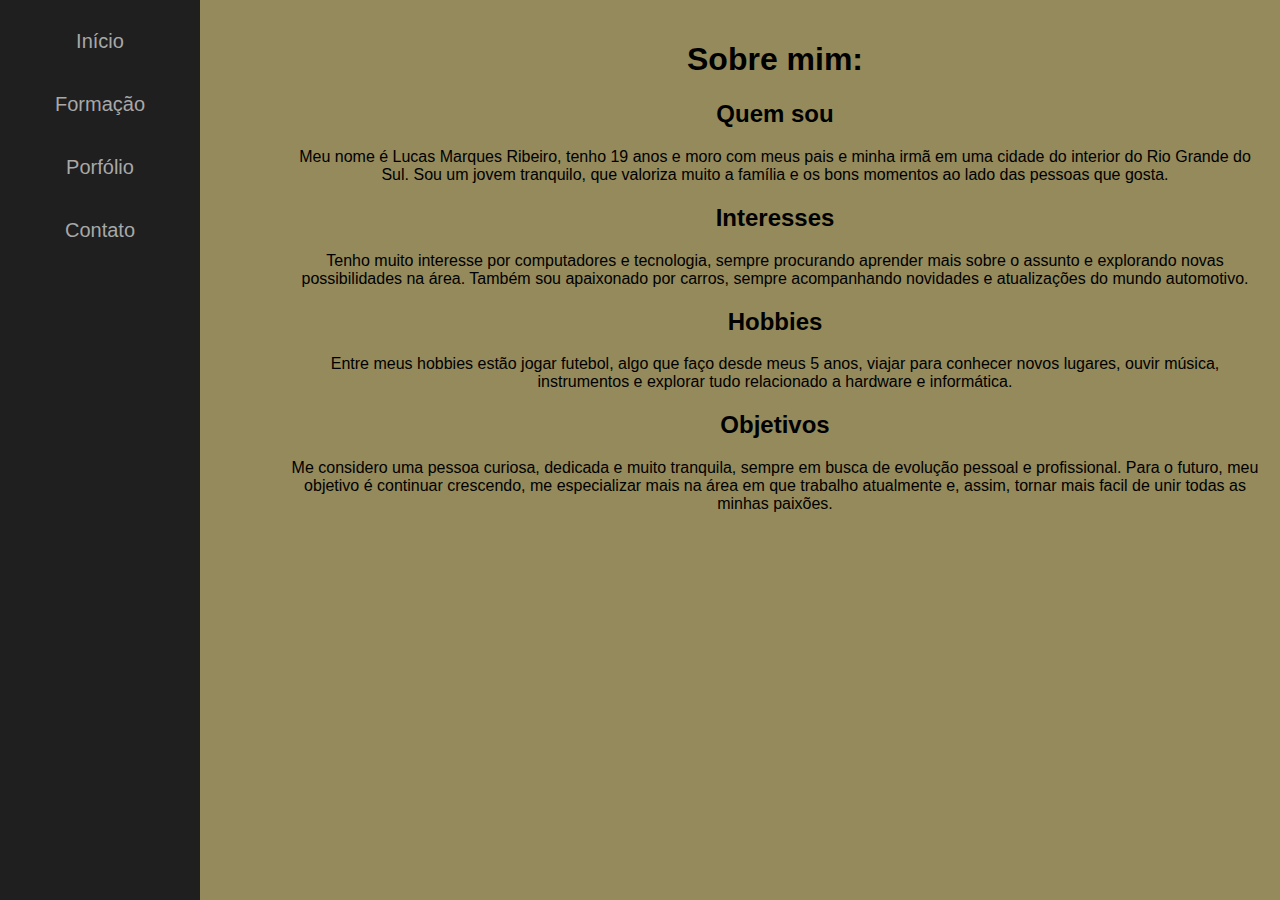
<file: index.html>
<!DOCTYPE html>
<html lang="en">
<head>
    <meta charset="UTF-8">
    <meta name="viewport" content="width=device-width, initial-scale=1.0">
    <title>Document</title>
    <link rel="stylesheet" href="estilo.css">

</head>


<body>
    <div class="menu-lateral">
     <ul>
        <li><a href="index.html">Início</a></li>
        <li><a href="link1.html">Formação</a></li>
        <li><a href="link2.html">Porfólio</a></li>
        <li><a href="link3.html">Contato</a></li>
     </ul>
    </div> 


    <div class="conteudo-pagina">
    
        <h1>Sobre mim:</h1>
        
        <h2>Quem sou</h2>
        <p>
        Meu nome é Lucas Marques Ribeiro, tenho 19 anos e moro com meus pais e minha irmã em uma cidade do interior do Rio Grande do Sul. Sou um jovem tranquilo, que valoriza muito a família e os bons momentos ao lado das pessoas que gosta.</p>
        <h2>Interesses</h2>
        <p>
        Tenho muito interesse por computadores e tecnologia, sempre procurando aprender mais sobre o assunto e explorando novas possibilidades na área. Também sou apaixonado por carros, sempre acompanhando novidades e atualizações do mundo automotivo.</p>
        <h2>Hobbies</h2>
        <p>
        Entre meus hobbies estão jogar futebol, algo que faço desde meus 5 anos, viajar para conhecer novos lugares, ouvir música, instrumentos e explorar tudo relacionado a hardware e informática.</p>
        <h2>Objetivos</h2>
        <p>
        Me considero uma pessoa curiosa, dedicada e muito tranquila, sempre em busca de evolução pessoal e profissional. Para o futuro, meu objetivo é continuar crescendo, me especializar mais na área em que trabalho atualmente e, assim, tornar mais facil de unir todas as minhas paixões.</p>


    </div>


    
</body>





</html>
</file>
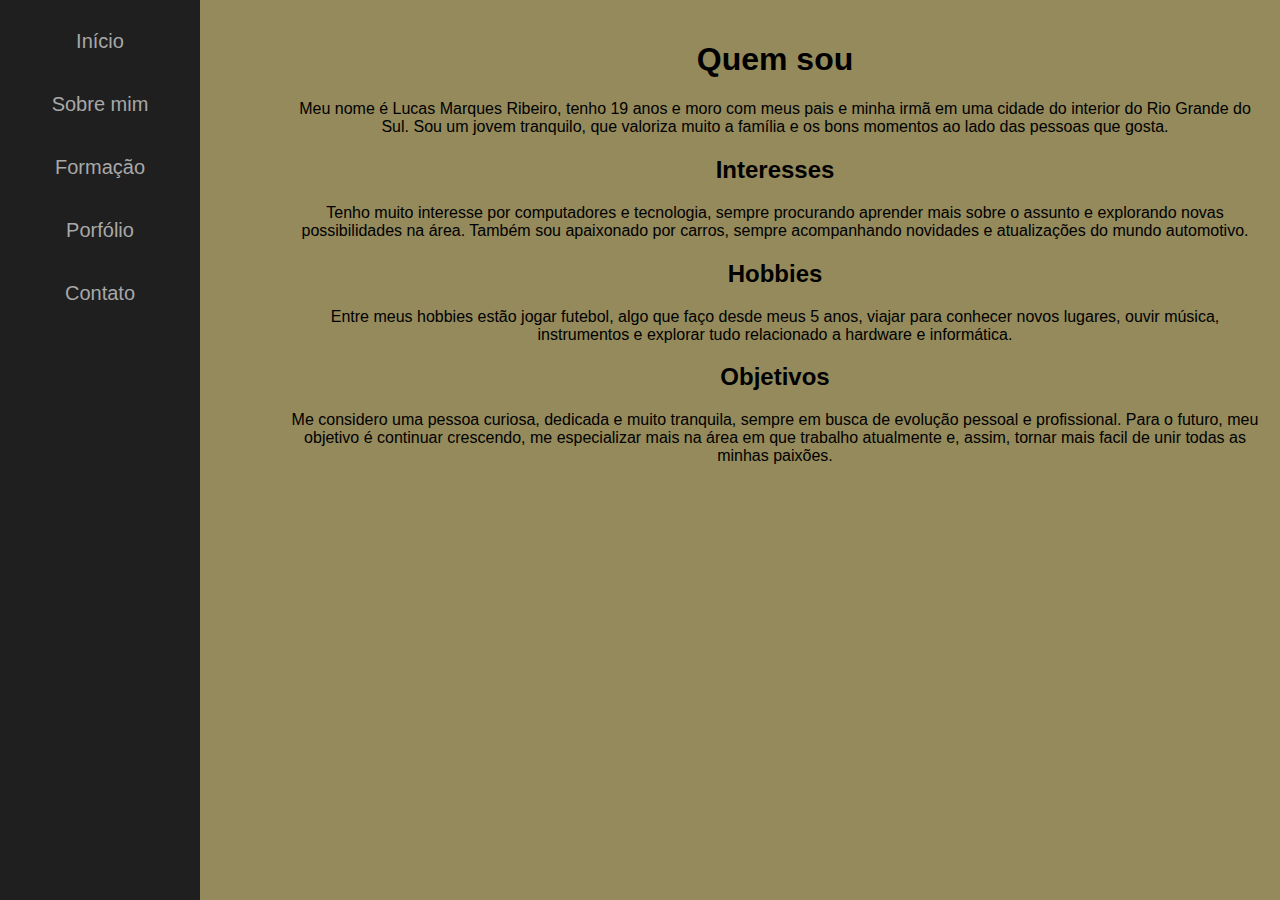
<file: link1.html>
<!DOCTYPE html>
<html lang="en">

<head>
    <meta charset="UTF-8">
    <meta name="viewport" content="width=device-width, initial-scale=1.0">
    <title>Document</title>
    <link rel="stylesheet" href="estilo.css">
</head>

<body>
    <div class="menu-lateral">
        <ul>
            <li><a href="index.html">Início</a></li>
            <li><a href="link1.html">Sobre mim</a></li>
            <li><a href="link2.html">Formação</a></li>
            <li><a href="link3.html">Porfólio</a></li>
            <li><a href="link4.html">Contato</a></li>
        </ul>
    </div>


    <div class="conteudo-pagina">
        <h1>Quem sou</h1>
        <p>
            Meu nome é Lucas Marques Ribeiro, tenho 19 anos e moro com meus pais e minha irmã em uma cidade do interior
            do Rio Grande do Sul. Sou um jovem tranquilo, que valoriza muito a família e os bons momentos ao lado das
            pessoas que gosta.</p>
        <h2>Interesses</h2>
        <p>
            Tenho muito interesse por computadores e tecnologia, sempre procurando aprender mais sobre o assunto e
            explorando novas possibilidades na área. Também sou apaixonado por carros, sempre acompanhando novidades e
            atualizações do mundo automotivo.</p>
        <h2>Hobbies</h2>
        <p>
            Entre meus hobbies estão jogar futebol, algo que faço desde meus 5 anos, viajar para conhecer novos lugares,
            ouvir música, instrumentos e explorar tudo relacionado a hardware e informática.</p>
        <h2>Objetivos</h2>
        <p>
            Me considero uma pessoa curiosa, dedicada e muito tranquila, sempre em busca de evolução pessoal e
            profissional. Para o futuro, meu objetivo é continuar crescendo, me especializar mais na área em que
            trabalho atualmente e, assim, tornar mais facil de unir todas as minhas paixões.</p>
    </div>

</body>

</html>
</file>
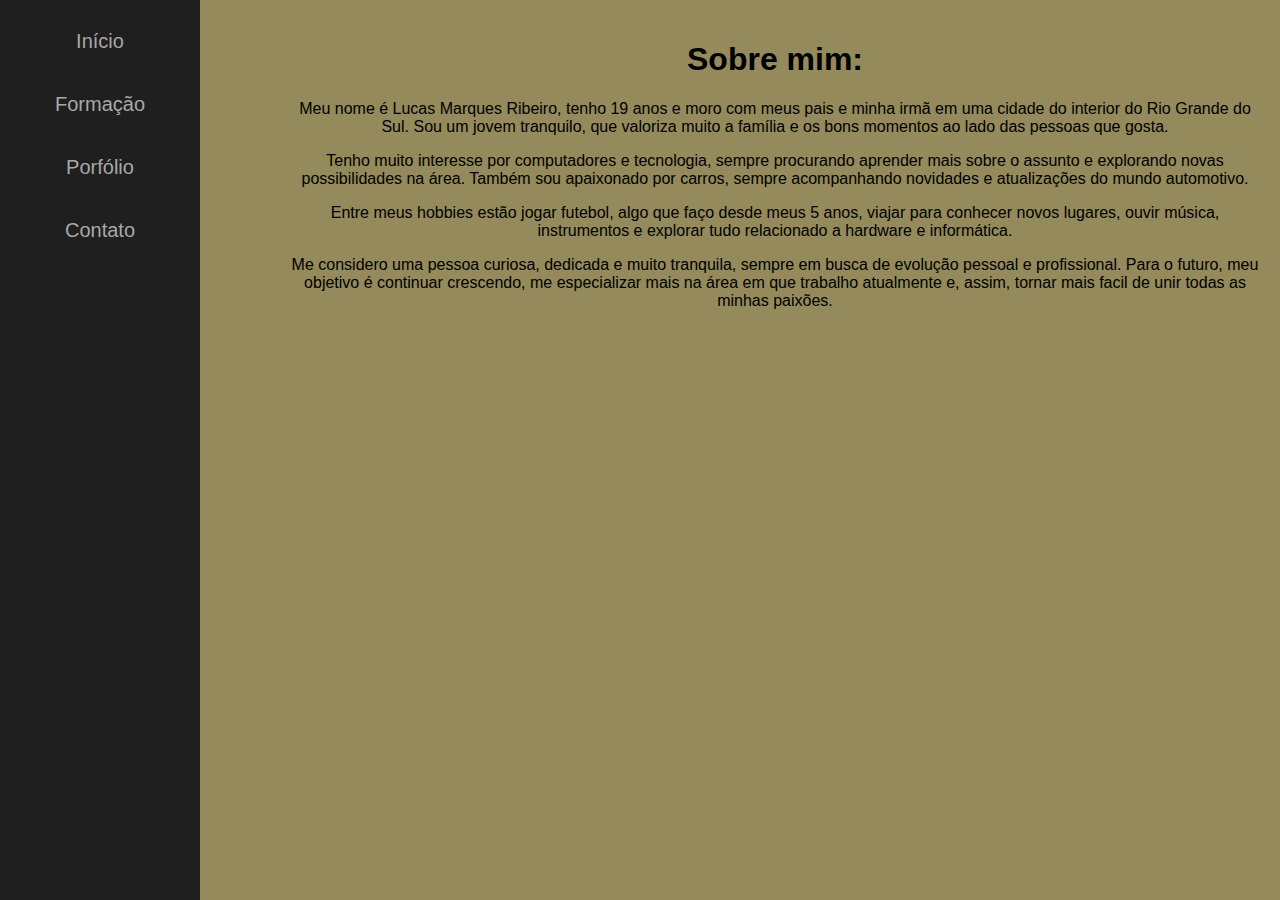
<file: trabalho.html>
<!DOCTYPE html>
<html lang="en">
<head>
    <meta charset="UTF-8">
    <meta name="viewport" content="width=device-width, initial-scale=1.0">
    <title>Document</title>
    <link rel="stylesheet" href="estilo.css">

</head>


<body>
    <div class="menu-lateral">
     <ul>
        <li><a href="trabalho.html">Início</a></li>
        <li><a href="teste.html">Formação</a></li>
        <li><a href="teste1.html">Porfólio</a></li>
        <li><a href="teste2.html">Contato</a></li>
     </ul>
    </div> 


    <div class="conteudo-pagina">
    
        <h1>Sobre mim:</h1>
        <p>
        Meu nome é Lucas Marques Ribeiro, tenho 19 anos e moro com meus pais e minha irmã em uma cidade do interior do Rio Grande do Sul. Sou um jovem tranquilo, que valoriza muito a família e os bons momentos ao lado das pessoas que gosta.</p>
        <p>
        Tenho muito interesse por computadores e tecnologia, sempre procurando aprender mais sobre o assunto e explorando novas possibilidades na área. Também sou apaixonado por carros, sempre acompanhando novidades e atualizações do mundo automotivo.</p>
        <p>
        Entre meus hobbies estão jogar futebol, algo que faço desde meus 5 anos, viajar para conhecer novos lugares, ouvir música, instrumentos e explorar tudo relacionado a hardware e informática.</p>
        <p>
        Me considero uma pessoa curiosa, dedicada e muito tranquila, sempre em busca de evolução pessoal e profissional. Para o futuro, meu objetivo é continuar crescendo, me especializar mais na área em que trabalho atualmente e, assim, tornar mais facil de unir todas as minhas paixões.</p>


    </div>


    
</body>





</html>
</file>
<file: estilo.css>
body {
    background-color:#948a5b;
    margin: 0;
    font-family: Arial, Helvetica, sans-serif;
    display: flex;
}

.menu-lateral {
  width: 200px;
  background-color: #1f1f1f;
  color: black;
  height: 100vh;
  padding: 20px;
  box-sizing: border-box;
  position: fixed;
  left: 0;
  top: 0;
}

.menu-lateral ul {
    list-style-type: none;
    padding: 0; 
    margin: 0;
}

.menu-lateral li {
    margin-bottom: 20px;
}

.menu-lateral a {
    color: #a8a8a8;
    text-decoration: none;
    font-size: 20px;
    display: block;
    padding: 10px;
    border-radius: 5px;
}

.menu-lateral a:hover {
    background-color: #8b771e;
    color: white;
}

.conteudo-pagina {
  /* Mantém o espaço para o menu lateral */
  margin-left: 270px;
  /* Adiciona um preenchimento interno */
  padding: 20px;
  /* Centraliza todo o texto dentro desta div */
  text-align: center;
}

/* Centraliza os títulos e parágrafos explicitamente */
h2, p {
  text-align: center;
}

ul {
    list-style-position: inside;
    padding: 0;
    text-align: center;
}

.botao {
    display: inline-block;
    padding: 20px 60px;
    background-color: #333;
    color: #fff;
    text-decoration: none
}
.botao:hover {
    background-color: #000000;
}

.contato {
    max-width: 400px;          
    margin: 20px auto;         
    padding: 20px;
    background: #515151;       
    border-radius: 8px;       
    font-family: Arial, sans-serif;
}

.contato label {
    display: block;            
    margin-bottom: 5px;       
    font-weight: bold;
    color: #ffffff;
}

.contato input,.contato textarea {
    width: 90%;               
    padding: 10px;
    margin-bottom: 15px;       
    border: 1px solid #ccc;
    border-radius: 5px;
    font-size: 14px;
}

.contato textarea {
    height: 100px;
    resize: vertical;          
}

.contato button {
    width: 100%;
    padding: 12px;
    background: #fdfdfd;
    color: #000000;
    border: none;
    border-radius: 5px;
    font-size: 16px;
    cursor: pointer;
}

.contato button:hover {
    background: #cbcbcb;
}
</file>
